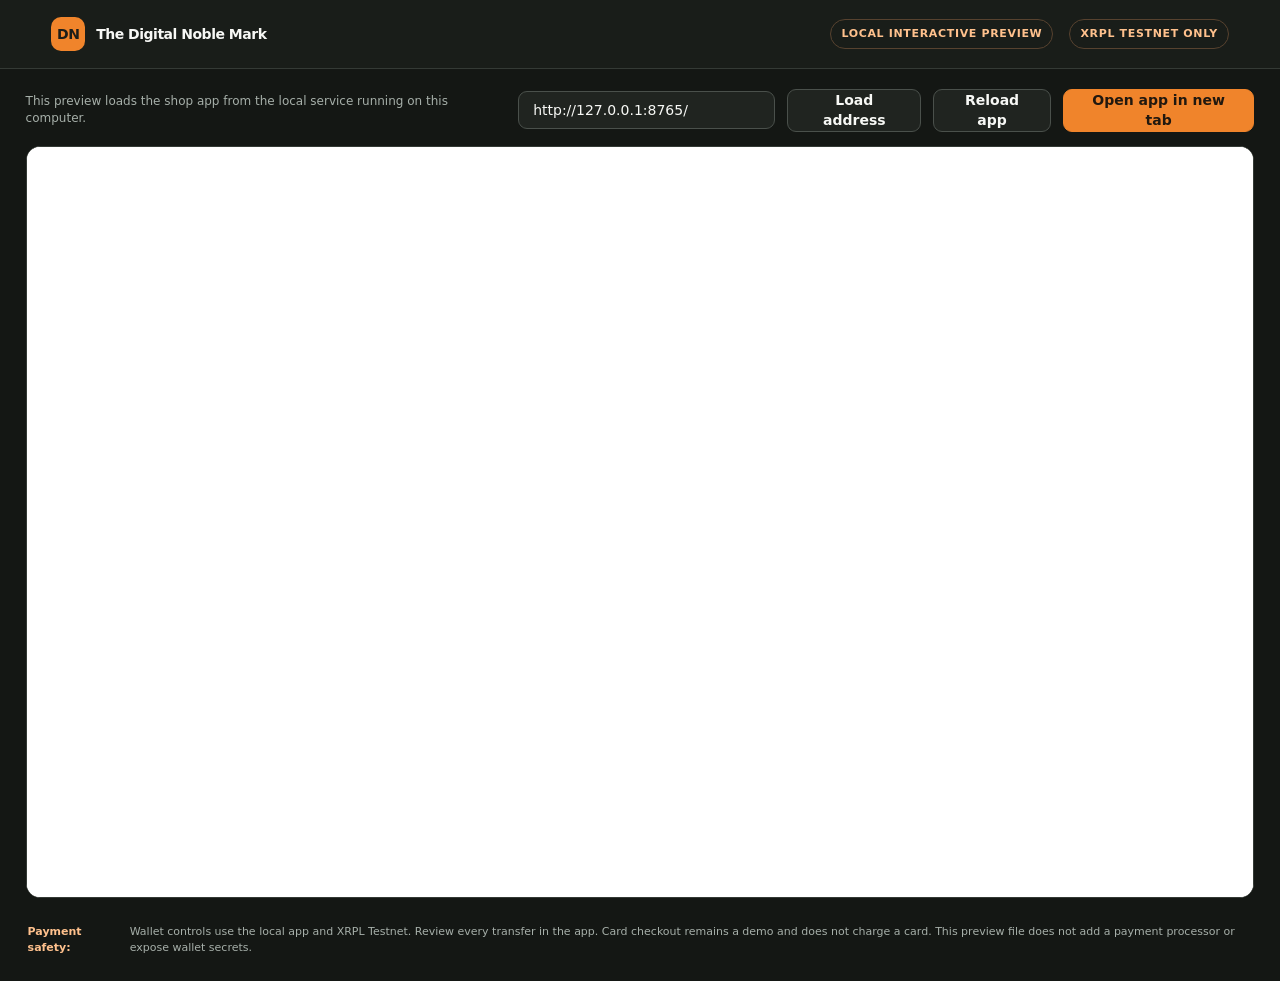
<file: preview.html>
<!doctype html>
<html lang="en">
<head>
  <meta charset="utf-8" />
  <meta name="viewport" content="width=device-width, initial-scale=1" />
  <meta name="theme-color" content="#141714" />
  <title>The Digital Noble Mark · Interactive local preview</title>
  <style>
    :root { color-scheme:dark; --ink:#f7f8f5; --muted:#a6afa9; --orange:#f0842b; --panel:#202420; --line:#343a35; }
    * { box-sizing:border-box; }
    .sr-only { position:absolute; width:1px; height:1px; padding:0; margin:-1px; overflow:hidden; clip:rect(0,0,0,0); white-space:nowrap; border:0; }
    body { margin:0; min-height:100vh; background:#141714; color:var(--ink); font:14px/1.45 Inter,ui-sans-serif,system-ui,-apple-system,BlinkMacSystemFont,"Segoe UI",sans-serif; }
    header { display:flex; align-items:center; gap:16px; padding:17px clamp(16px,4vw,52px); border-bottom:1px solid var(--line); background:#191d19; }
    .mark { display:flex; align-items:center; gap:11px; margin-right:auto; font-weight:750; letter-spacing:-.035em; }
    .logo { display:grid; place-items:center; width:34px; height:34px; border-radius:10px; background:var(--orange); color:#1b1d19; font-weight:900; }
    .badge { padding:6px 10px; border:1px solid #57422f; border-radius:999px; color:#ffc18d; font-size:11px; font-weight:700; letter-spacing:.06em; text-transform:uppercase; }
    main { width:min(1600px,100%); margin:auto; padding:20px clamp(12px,2vw,28px) 26px; }
    .toolbar { display:flex; align-items:center; gap:12px; margin-bottom:14px; }
    .toolbar p { margin:0 auto 0 0; color:var(--muted); font-size:12px; }
    button,input { min-height:38px; padding:0 14px; border:1px solid #4a504b; border-radius:9px; background:var(--panel); color:var(--ink); font:inherit; }
    button { font-weight:650; cursor:pointer; }
    input { width:min(260px,100%); }
    button.primary { border-color:var(--orange); background:var(--orange); color:#21180f; }
    button:focus-visible,input:focus-visible { outline:2px solid #ffb16d; outline-offset:2px; }
    .frame-wrap { overflow:hidden; min-height:74vh; border:1px solid var(--line); border-radius:14px; background:#f5f5f2; }
    iframe { display:block; width:100%; height:calc(100vh - 150px); min-height:620px; border:0; background:#f5f5f2; }
    .note { display:flex; gap:10px; margin:13px 2px 0; color:var(--muted); font-size:11px; }
    .note strong { color:#ffc18d; }
    @media(max-width:640px) { header { flex-wrap:wrap; } .badge { font-size:9px; } .toolbar { flex-wrap:wrap; } .toolbar p { flex-basis:100%; } iframe { height:calc(100vh - 190px); min-height:600px; } }
  </style>
</head>
<body>
  <header>
    <div class="mark"><span class="logo">DN</span><span>The Digital Noble Mark</span></div>
    <span class="badge">Local interactive preview</span>
    <span class="badge">XRPL Testnet only</span>
  </header>
  <main>
    <div class="toolbar">
      <p>This preview loads the shop app from the local service running on this computer.</p>
      <label class="sr-only" for="app-address">Local app address</label>
      <input id="app-address" type="url" value="http://127.0.0.1:8765/" aria-label="Local app address" />
      <button id="load-preview" type="button">Load address</button>
      <button id="reload-preview" type="button">Reload app</button>
      <button id="open-app" class="primary" type="button">Open app in new tab</button>
    </div>
    <div class="frame-wrap"><iframe id="app-preview" title="The Digital Noble Mark shop app preview" src="http://127.0.0.1:8765/"></iframe></div>
    <p id="preview-status" class="note" aria-live="polite"></p>
    <p class="note"><strong>Payment safety:</strong><span>Wallet controls use the local app and XRPL Testnet. Review every transfer in the app. Card checkout remains a demo and does not charge a card. This preview file does not add a payment processor or expose wallet secrets.</span></p>
  </main>
  <script>
    const frame = document.querySelector('#app-preview');
    const address = document.querySelector('#app-address');
    const status = document.querySelector('#preview-status');
    document.querySelector('#load-preview').addEventListener('click', () => {
      try {
        const target = new URL(address.value);
        if (target.protocol !== 'http:' || !['127.0.0.1', 'localhost'].includes(target.hostname)) throw new Error('Use the local app address on this computer, such as http://127.0.0.1:8000/.');
        frame.src = target.origin + '/';
        status.textContent = 'Loading the local app. If it does not appear, start the app service first and check its port.';
      } catch (error) { status.textContent = error.message || 'Enter a valid local app address.'; }
    });
    document.querySelector('#reload-preview').addEventListener('click', () => { frame.src = frame.src; });
    document.querySelector('#open-app').addEventListener('click', () => window.open(frame.src, '_blank', 'noopener'));
  </script>
</body>
</html>
</file>
